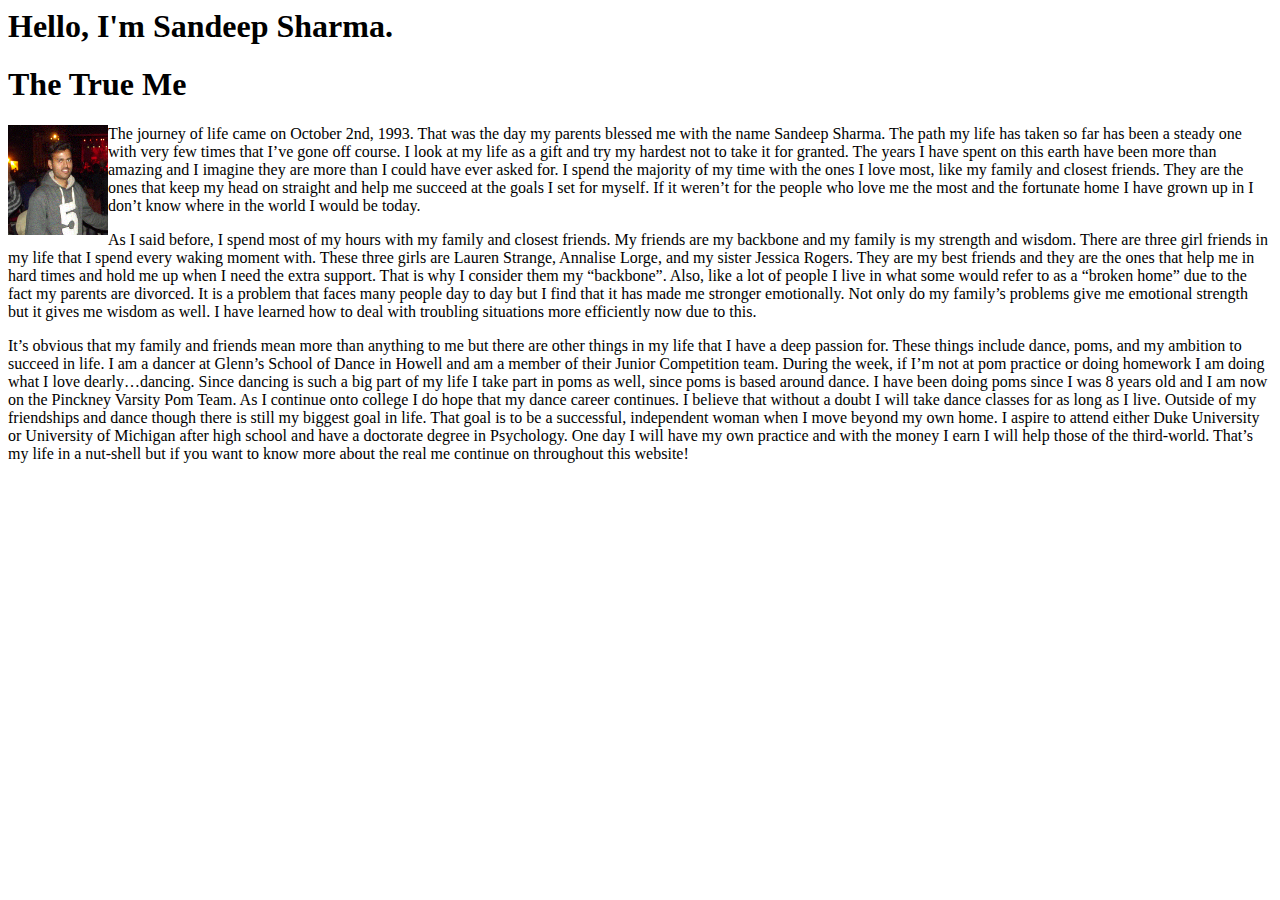
<file: index1.html>
<html>
<head>
<style>
.thumbnail
{
float:left;
height:110px;
width:100px;
}
</style>
</head>
<body>
<h1>Hello, I'm Sandeep Sharma.</h1>
	

	<h1>The True Me</h1>
	
	<p>
	<img class="thumbnail" src="images/My_Photo.gif" alt="Sandeep Sharma" />
	The journey of life came on October 2nd, 1993. That was the day my parents blessed me with the name Sandeep Sharma. The path my life has taken so far has been a steady one with very few times that I’ve gone off course. I look at my life as a gift and try my hardest not to take it for granted. The years I have spent on this earth have been more than amazing and I imagine they are more than I could have ever asked for. I spend the majority of my time with the ones I love most, like my family and closest friends. They are the ones that keep my head on straight and help me succeed at the goals I set for myself. If it weren’t for the people who love me the most and the fortunate home I have grown up in I don’t know where in the world I would be today. </p>
	<p>
	As I said before, I spend most of my hours with my family and closest friends. My friends are my backbone and my family is my strength and wisdom. There are three girl friends in my life that I spend every waking moment with. These three girls are Lauren Strange, Annalise Lorge, and my sister Jessica Rogers. They are my best friends and they are the ones that help me in hard times and hold me up when I need the extra support. That is why I consider them my “backbone”. Also, like a lot of people I live in what some would refer to as a “broken home” due to the fact my parents are divorced. It is a problem that faces many people day to day but I find that it has made me stronger emotionally. Not only do my family’s problems give me emotional strength but it gives me wisdom as well. I have learned how to deal with troubling situations more efficiently now due to this. 
	</p>
	<p>
	It’s obvious that my family and friends mean more than anything to me but there are other things in my life that I have a deep passion for. These things include dance, poms, and my ambition to succeed in life. I am a dancer at Glenn’s School of Dance in Howell and am a member of their Junior Competition team. During the week, if I’m not at pom practice or doing homework I am doing what I love dearly…dancing. Since dancing is such a big part of my life I take part in poms as well, since poms is based around dance. I have been doing poms since I was 8 years old and I am now on the Pinckney Varsity Pom Team. As I continue onto college I do hope that my dance career continues. I believe that without a doubt I will take dance classes for as long as I live. Outside of my friendships and dance though there is still my biggest goal in life. That goal is to be a successful, independent woman when I move beyond my own home. I aspire to attend either Duke University or University of Michigan after high school and have a doctorate degree in Psychology. One day I will have my own practice and with the money I earn I will help those of the third-world. 

That’s my life in a nut-shell but if you want to know more about the real me continue on throughout this website!

	</p>
</body>
</html>
</file>
